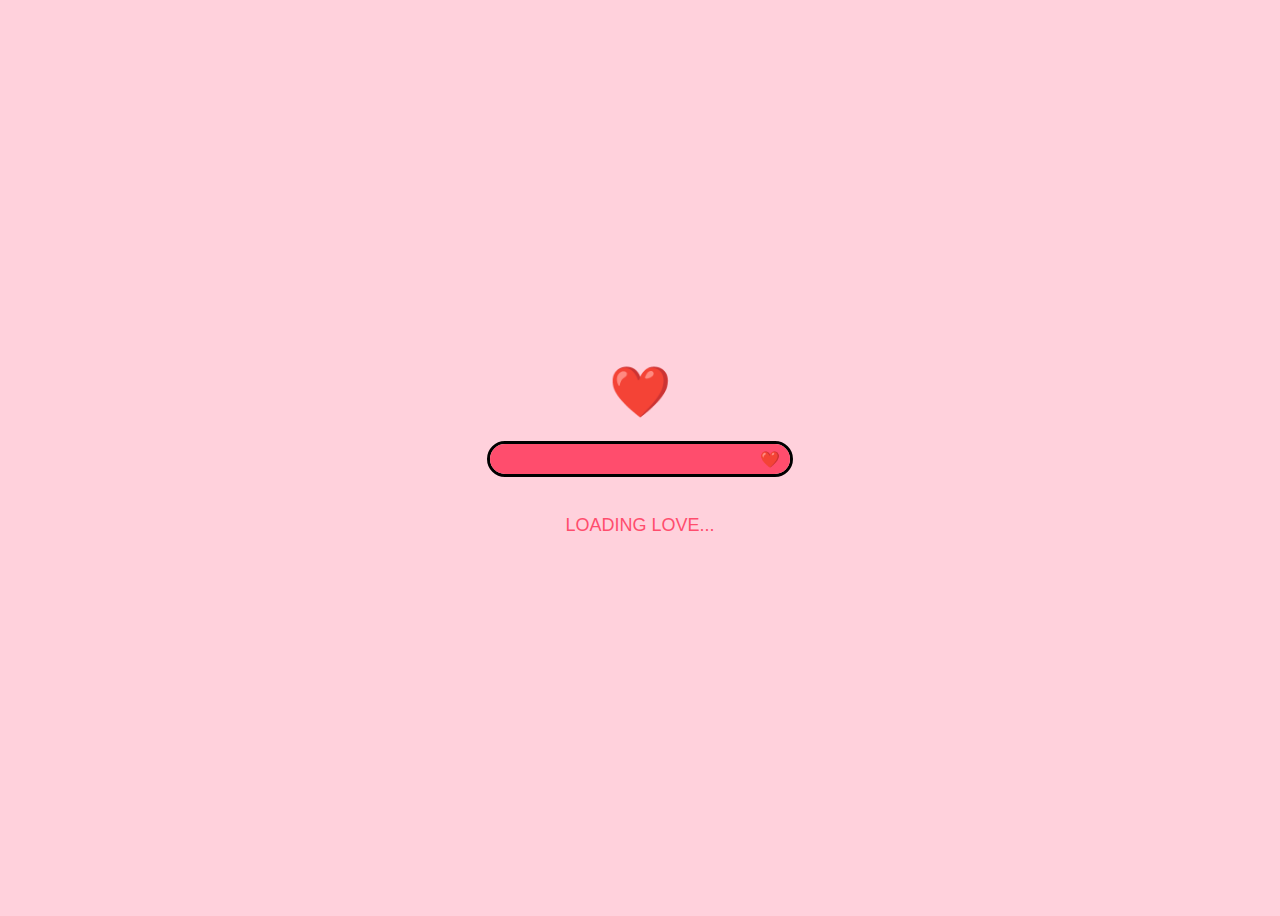
<file: index.html>
<!DOCTYPE html>
<html lang="en">
<head>
    <meta charset="UTF-8">
    <meta name="viewport" content="width=device-width, initial-scale=1.0">
    <title>Loading Love</title>
    <link rel="stylesheet" href="styles.css">
</head>
<body>
    <div class="page1">
        <div class="loading-container">
            <div class="heart-loading">❤️</div>
            <div class="progress-bar">
                <div class="progress"></div>
                <span class="heart-icon">❤️</span>
            </div>
            <p>LOADING LOVE...</p>
            <button class="button" onclick="resetPage()">🤍 Click me 💖</button>
        </div>
    </div>
    <div class="overlay"></div>
    <div class="envelope-container">
        <div class="envelope">
            <div class="top-flap"></div>
            <div class="bottom-flap"></div>
            <div class="card">แครอทรักดรีมนะคะ คนเก่งของแครอท ขอบคุณที่คอยให้กำลังใจแครอทมาโดยตลอดนะคะ รักมากๆเยย ❤️</div>
        </div>
        <div class="envelope-buttons">
            <button onclick="openEnvelope()">Open</button>
            <button onclick="closeEnvelope()">Close</button>
        </div>
    </div>
    <script src="script.js"></script>
</body>
</html>
</file>
<file: styles.css>
body {
    display: flex;
    flex-direction: column;
    justify-content: center;
    align-items: center;
    height: 100vh;
    background-color: #ffd1dc;
    font-family: Arial, sans-serif;
    overflow: hidden;
    position: relative;
}

.loading-container {
    position: relative;
    text-align: center;
    display: flex;
    flex-direction: column;
    align-items: center;
    justify-content: center;
    gap: 20px;
}

.progress-bar {
    width: 300px;
    height: 30px;
    border: 3px solid #000;
    background-color: #fff;
    border-radius: 20px;
    overflow: hidden;
    position: relative;
}

.progress {
    height: 100%;
    width: 0;
    background-color: #ff4d6d;
    transition: width 3s ease-in-out;
}

.heart-icon {
    position: absolute;
    top: 50%;
    left: 0;
    transform: translateY(-50%);
    transition: left 3s ease-in-out;
}

.heart-loading {
    font-size: 50px;
    animation: heartbeat 1.5s infinite;
}

@keyframes heartbeat {
    0% { opacity: 0; transform: scale(0.8); }
    50% { opacity: 1; transform: scale(1.2); }
    100% { opacity: 0; transform: scale(0.8); }
}

p {
    font-size: 18px;
    color: #ff4d6d;
}

.button {
    background-color: #ff4d6d;
    color: white;
    padding: 10px 20px;
    border: none;
    border-radius: 20px;
    cursor: pointer;
    font-size: 16px;
    display: none;
}

.button:hover {
    background-color: #ff2e5a;
}

.overlay {
    display: none;
    position: fixed;
    top: 0;
    left: 0;
    width: 100vw;
    height: 100vh;
    background-color: rgba(0, 0, 0, 0.5);
}

.envelope-container {
    display: none;
    position: fixed;
    top: 50%;
    left: 50%;
    transform: translate(-50%, -50%) scale(0);
    width: 300px;
    height: 220px;
    display: flex;
    align-items: center;
    justify-content: center;
    flex-direction: column;
    transition: transform 0.5s ease-in-out;
}

.envelope {
    position: relative;
    width: 300px;
    height: 180px;
    background-color: #ff4d6d;
    border-radius: 10px;
}

.envelope .top-flap {
    position: absolute;
    top: 0;
    left: 0;
    width: 100%;
    height: 100px;
    background-color: #ff6b81;
    clip-path: polygon(0% 100%, 50% 0%, 100% 100%);
    transition: transform 0.5s ease-in-out;
}

.envelope .bottom-flap {
    position: absolute;
    bottom: 0;
    left: 0;
    width: 100%;
    height: 100px;
    background-color: #ff4d6d;
    clip-path: polygon(0% 0%, 50% 100%, 100% 0%);
}

.envelope .card {
    position: absolute;
    top: 50px;
    left: 50%;
    transform: translateX(-50%);
    width: 90%;
    height: 100px;
    background-color: white;
    text-align: center;
    padding: 20px;
    box-shadow: 0px 5px 10px rgba(0, 0, 0, 0.1);
    opacity: 0;
    transition: opacity 0.5s ease-in-out;
}

.envelope-buttons {
    margin-top: 10px;
}

.envelope-buttons button {
    margin: 0px;
    padding: 15px;
    border: none;
    border-radius: 15px;
    cursor: pointer;
    background-color: #fff;
    color: #ff4d6d;
    font-size: 16px;
}
</file>
